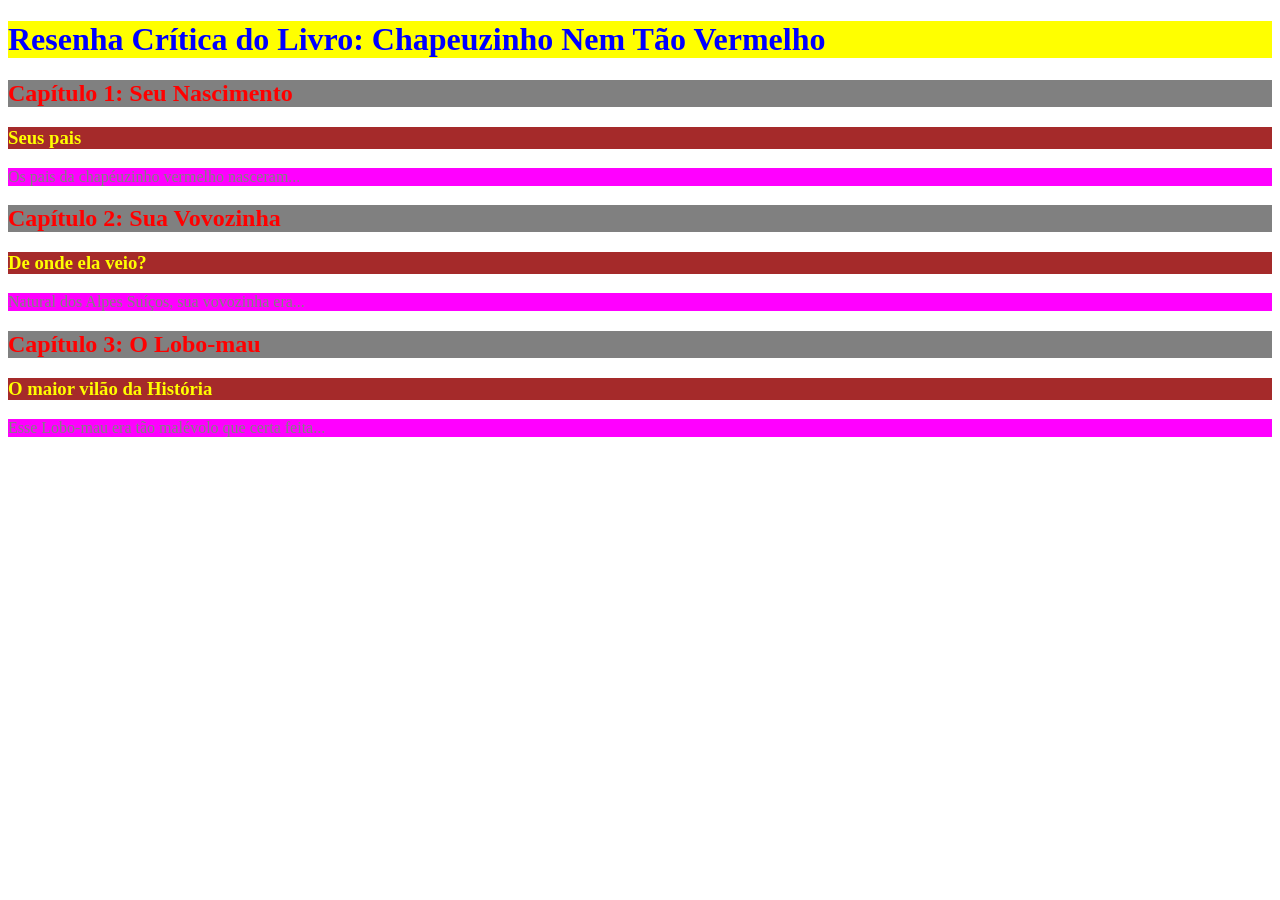
<file: index.html>
<!DOCTYPE html>

<html lang ="pt-br">

    <head>

        <meta charset ="utf-8">

        <meta name ="author" content="Ythiellen">

        <meta name ="viewport" content ="width=device-width,initial-scale=1"/>

        <link rel ="shortcut icon" type ="image/x-icon" href ="./images/favicon.ico">

        <link rel ="stylesheet" type ="text/css" href ="./index.css">

        <script src="./index.js"></script>

        <title>manutenção e suporte em informática</title>

    </head>

    <body>

     <h1 id ="h1" onclick ="mudar_conteudo_elemento()">Resenha Crítica do Livro: Chapeuzinho Nem Tão Vermelho</h1>   

<h2>Capítulo 1: Seu Nascimento</h2>

<h3>Seus pais</h3>

<p>Os pais da chapéuzinho vermelho nasceram...</p>

<h2>Capítulo 2: Sua Vovozinha</h2>

<h3>De onde ela veio?</h3>

<p>Natural dos Alpes Suíços, sua vovozinha era...</p>

<h2>Capítulo 3: O Lobo-mau</h2>

<h3>O maior vilão da História</h3>

<p>Esse Lobo-mau era tão malévolo que certa feita...</p>
    </body>


</html>
</file>
<file: index.css>
h1{
    color:blue;
    background-color:yellow;

}
h2{
    color:red;
    background-color:gray;

}

h3{
    color:yellow;
    background-color:brown;

}

p{
    color:gray;
    background-color:magenta;

}
</file>
